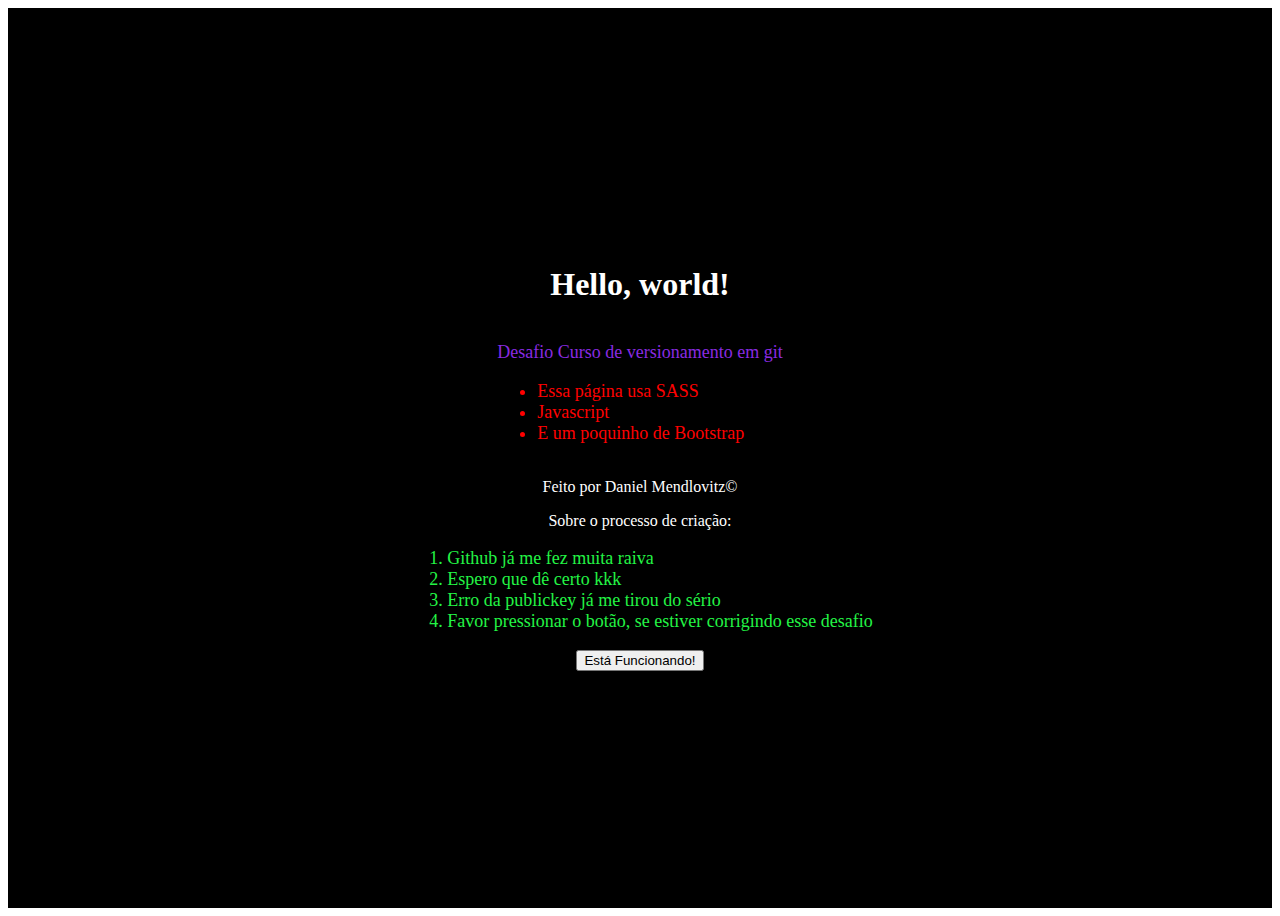
<file: index.html>
<!DOCTYPE html>
<html lang="pt-br">
<head>
    <meta charset="UTF-8">
    <meta name="viewport" content="width=device-width, initial-scale=1.0">
    <title>Desafio</title>
    <link rel="shortcut icon" href="./code-compare-solid.svg" type="image/x-icon">
    <link rel="stylesheet" href="./style.css">
    <link href="https://cdn.jsdelivr.net/npm/bootstrap@5.2.1/dist/css/bootstrap.min.css" rel="stylesheet"
    integrity="sha384-iYQeCzEYFbKjA/T2uDLTpkwGzCiq6soy8tYaI1GyVh/UjpbCx/TYkiZhlZB6+fzT" crossorigin="anonymous">


</head>
<body>
    <main>
        <h1>Hello, world!</h1>
        <div>
            <p>Desafio Curso de versionamento em git</p>
    
        <ul>
            <li>Essa página usa SASS</li>
            <li>Javascript</li>
            <li>E um poquinho de Bootstrap</li>
        </ul>
    
    
        </div>
        <p>Feito por Daniel Mendlovitz&copy</p>
        Sobre o processo de criação:
        <ol>
            <li>Github já me fez muita raiva</li>
            <li>Espero que dê certo kkk</li>
            <li>Erro da publickey já me tirou do sério</li>
            <li>Favor pressionar o botão, se estiver corrigindo esse desafio </li>
        </ol>
        <div id="liveAlertPlaceholder"></div>
        <button type="button" class="btn btn-primary" id="liveAlertBtn">Está Funcionando!</button>

    </main>
    <script src="./snippets.js"></script>
    <script src="https://cdn.jsdelivr.net/npm/@popperjs/core@2.11.6/dist/umd/popper.min.js"
    integrity="sha384-oBqDVmMz9ATKxIep9tiCxS/Z9fNfEXiDAYTujMAeBAsjFuCZSmKbSSUnQlmh/jp3" crossorigin="anonymous">
  </script>

  <script src="https://cdn.jsdelivr.net/npm/bootstrap@5.2.1/dist/js/bootstrap.min.js"
    integrity="sha384-7VPbUDkoPSGFnVtYi0QogXtr74QeVeeIs99Qfg5YCF+TidwNdjvaKZX19NZ/e6oz" crossorigin="anonymous">
  </script>
</body>
</html>
</file>
<file: style.css>
main {
  color: white;
  display: flex;
  align-items: center;
  justify-content: center;
  flex-direction: column;
  height: 100vh;
  background: #000;
}

div {
  align-items: center;
  font-size: 18px;
}
div p {
  color: blueviolet;
}

ul {
  display: flex;
  justify-content: center;
  flex-direction: column;
  color: red;
}

ol {
  font-size: 18px;
  color: #23f445;
}

/*# sourceMappingURL=style.css.map */
</file>
